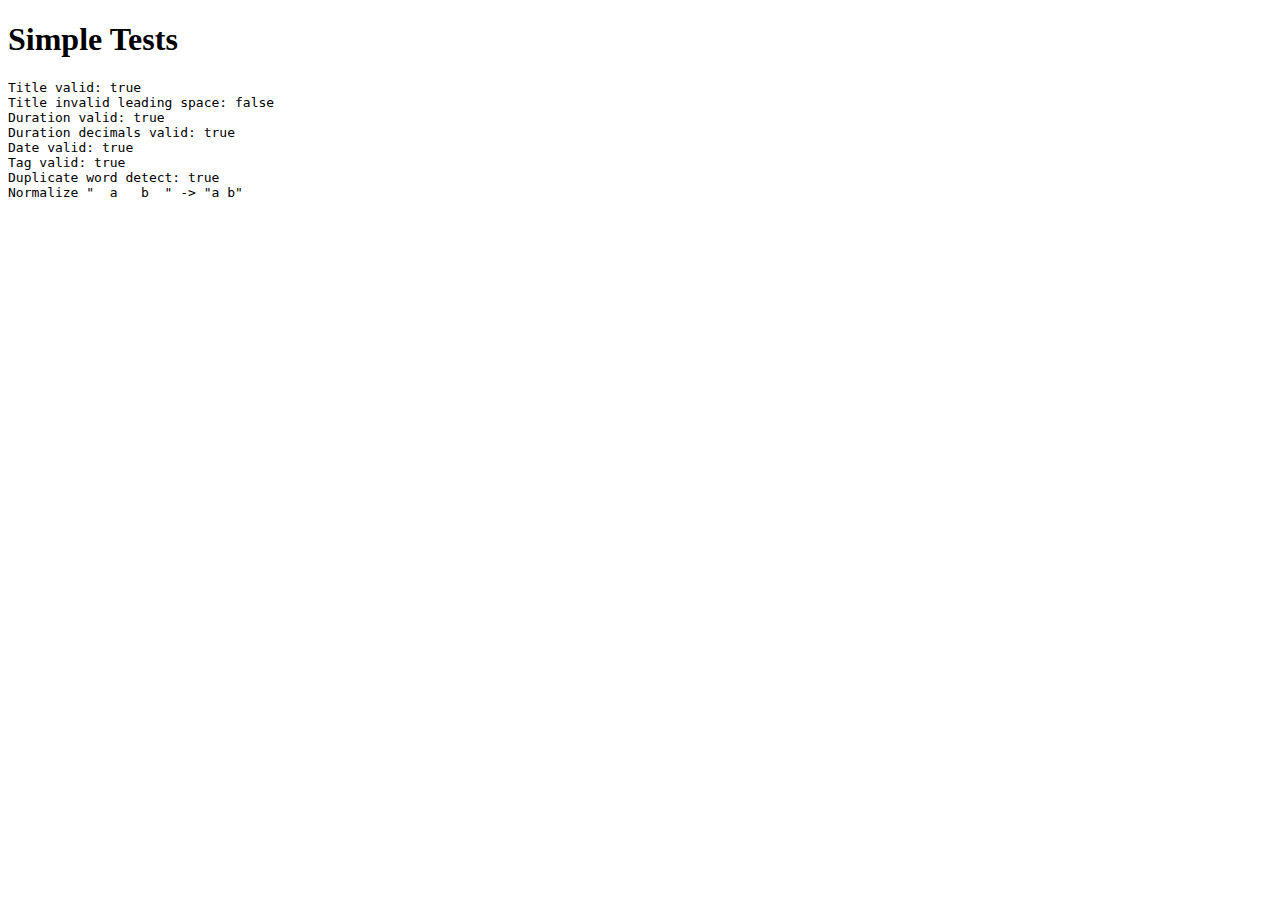
<file: tests.html>
<!doctype html>
<html lang="en">
<head><meta charset="utf-8"><meta name="viewport" content="width=device-width,initial-scale=1"><title>Tests</title></head>
<body>
  <h1>Simple Tests</h1>
  <pre id="out"></pre>
  <script type="module">
    import { patterns, duplicateWordRe, normalizeTitle } from './scripts/validators.js';
    const out = document.getElementById('out');
    const results = [];
    results.push('Title valid: ' + patterns.title.test('Hello world'));
    results.push('Title invalid leading space: ' + patterns.title.test(' Hello'));
    results.push('Duration valid: ' + patterns.duration.test('120'));
    results.push('Duration decimals valid: ' + patterns.duration.test('1.25'));
    results.push('Date valid: ' + patterns.date.test('2025-10-15'));
    results.push('Tag valid: ' + patterns.tag.test('lab-group'));
    results.push('Duplicate word detect: ' + duplicateWordRe.test('test test'));
    results.push('Normalize "  a   b  " -> "' + normalizeTitle('  a   b  ') + '"');
    out.textContent = results.join('\n');
  </script>
</body>
</html>
</file>
